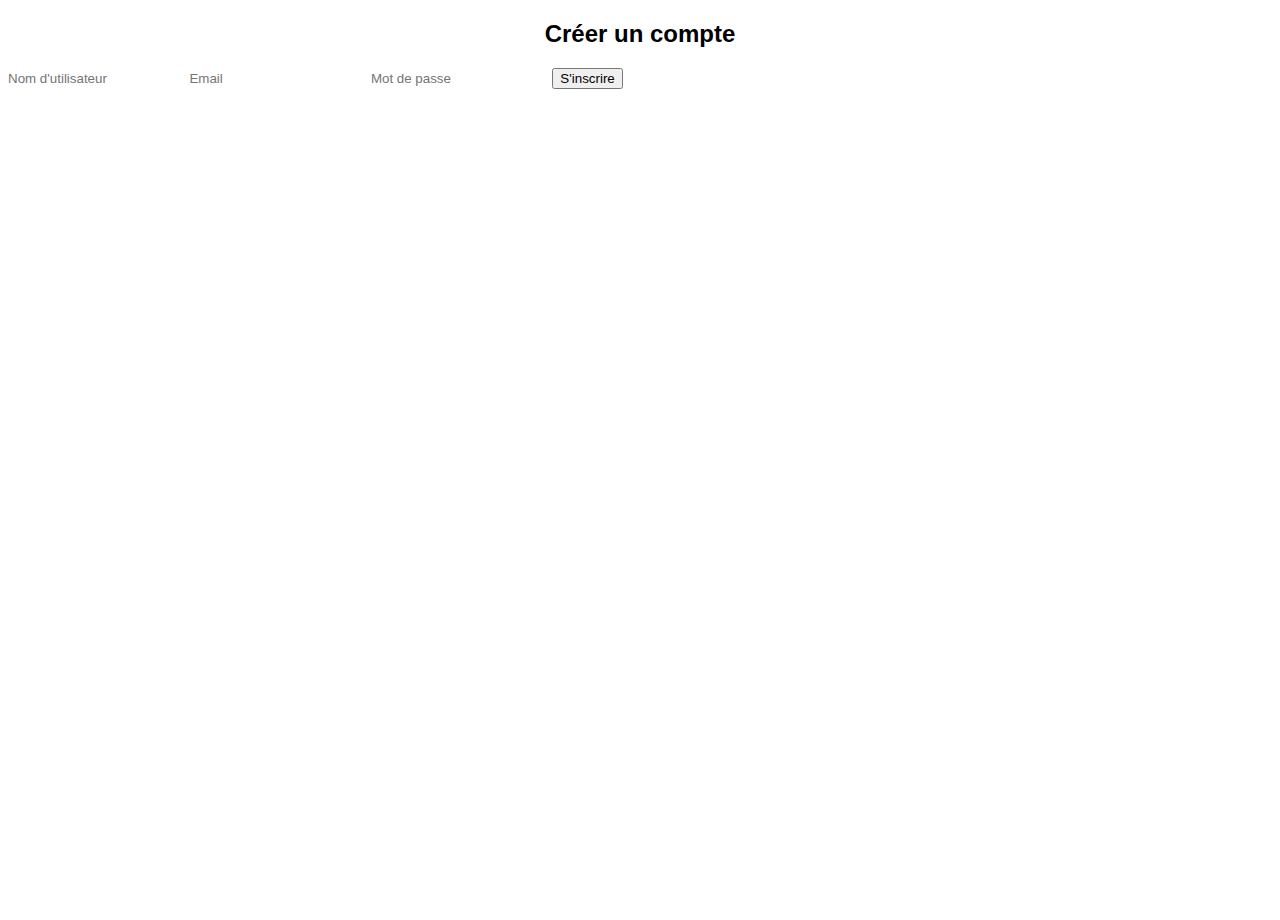
<file: signup.html>
<!DOCTYPE html>
<html lang="fr">
<head>
  <meta charset="UTF-8">
  <link rel="stylesheet" href="./css/styles.css">
  <title>Inscription</title>
</head>
<body>
<div id="signup">
  <form id="signup-form">
    <h2 style="text-align:center">Créer un compte</h2>
    <input type="text" name="username" placeholder="Nom d'utilisateur" required>
    <input type="email" name="email" placeholder="Email" required>
    <input type="password" name="password" placeholder="Mot de passe" required>
    <button type="submit">S'inscrire</button>
    <p id="message"></p>
  </form>
</div>
  <script>
    document.getElementById("signupForm").addEventListener("submit", async function(e) {
      e.preventDefault();
      const formData = new FormData(this);

      const response = await fetch("signup.php", {
        method: "POST",
        body: formData
      });

      const data = await response.json();
      const msg = document.getElementById("message");

      if (data.success) {
        msg.style.color = "green";
        msg.textContent = "Inscription réussie. Vous pouvez maintenant vous connecter.";
        this.reset();
      } else {
        msg.style.color = "red";
        msg.textContent = data.message;
      }
    });
  </script>
</body>
</html>
</file>
<file: css/styles.css>
html, body {
    height: 100%;
    font-family: Arial, Helvetica, sans-serif;
}

#menu {
    position: top;
    border-top: 3px solid;
    border-bottom: 3px solid;
    align-content: center;
    display: flex;
    justify-content: space-between;
}

.menu {
    display: inline-block;
}

.item-menu {
    padding: 3px 6px 3px 6px;    
}

#login {
  display: flex;
  justify-content: center;
  align-items: center;
  height: 200px;
  border: 3px solid lightgray;
}
label {
    margin: 3px 3px 3px 3px;
}

#list {
    display: inline-block;
    vertical-align: top;
    height: 100%;
    overflow: auto;
    padding: 0px 15px 0px 0px;
}

#main {
    height: 85%;
}

#content {
    height: 100%;
}

#templates {
    display: inline-block;
    margin: 0px 0px 0px 0px;
    padding: 0px 15px 0px 10px;
    vertical-align: top;
    border-left: 3px solid;
    height: 100%;
    overflow: auto;
}

#footer {
    border-top: 3px solid;
    padding: 3px 6px 3px 6px;
}

.item-section {
    background-color: lightgray;
    margin: 6px 0px 6px 0px;
    padding: 2px;
    border: none;
    width: 100%;
    font-size: 14px;
    display: flex;
    justify-content: space-between;
}

.item-field-name {
    display: inline-block;
    margin: 0em 0em 0em 2em;
    width: 16em;
    font-size: 14px;
}

.item-field-value {
    display: inline-block;
}

.item-list-template {
    padding: 3px 0px 0px 6px;
}

.add-field {
}

.add-section {
    background-color: lightgray;
}

.add-template {
    
}

input {
    background: none;
    border:none;
    padding:0px;
}

.selected {
    background-color: lightgray;
}
</file>
